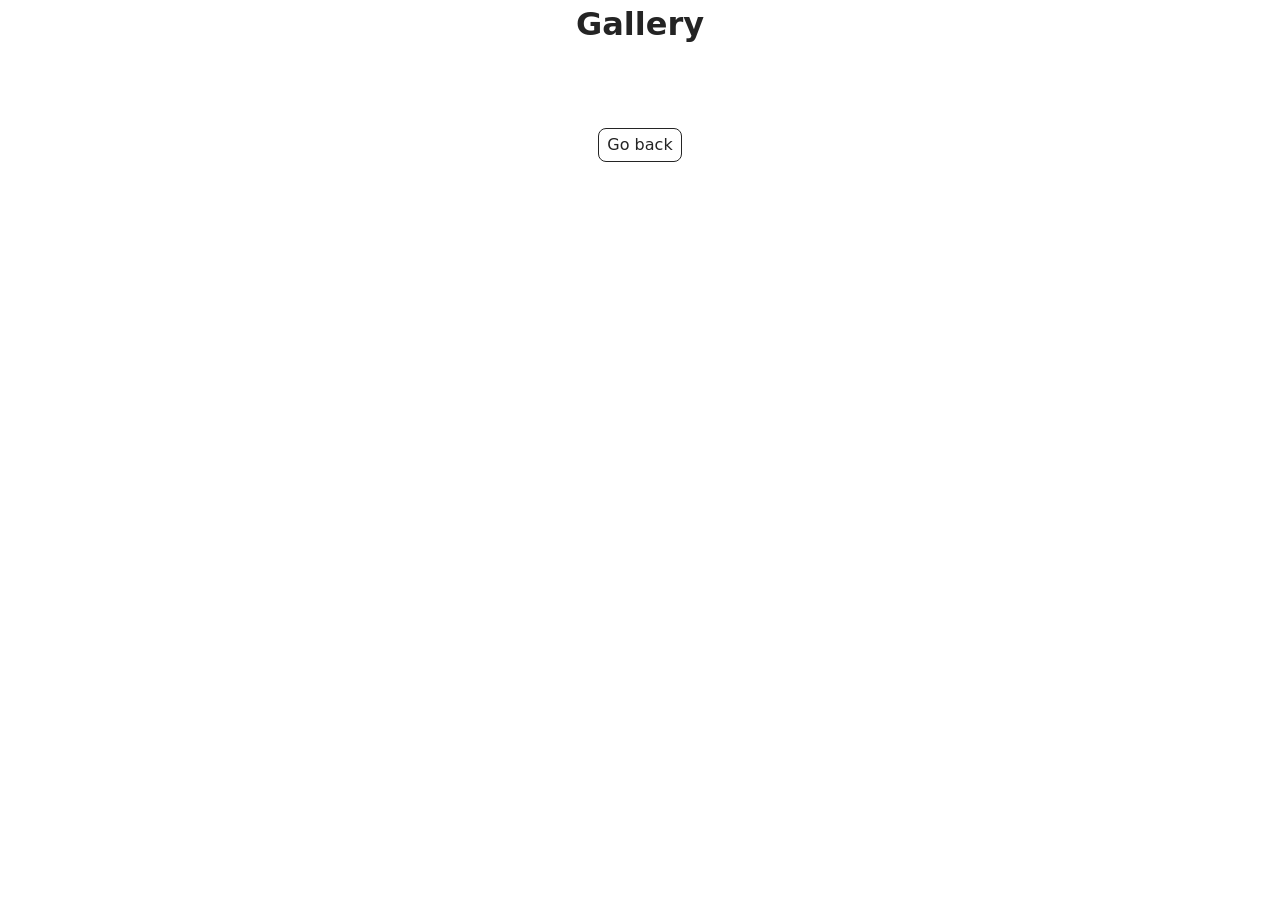
<file: src/1-gallery.html>
<!DOCTYPE html>
<html lang="en">
  <head>
    <meta charset="UTF-8" />
    <meta http-equiv="X-UA-Compatible" content="IE=edge" />
    <meta name="viewport" content="width=device-width, initial-scale=1.0" />
    <title>Gallery</title>
    <link rel="stylesheet" href="./css/styles.css" />
  </head>
  <body>
  

    <main>
      <div class="container">
        <h1 class="main-title">
          Gallery
        </h1>
        <ul class="gallery"></ul>
        <a class="back-link" href="./index.html">Go back</a>
      </div>
    </main>

    <script type="module" src="./js/1-gallery.js"></script>
  </body>
</html>
</file>
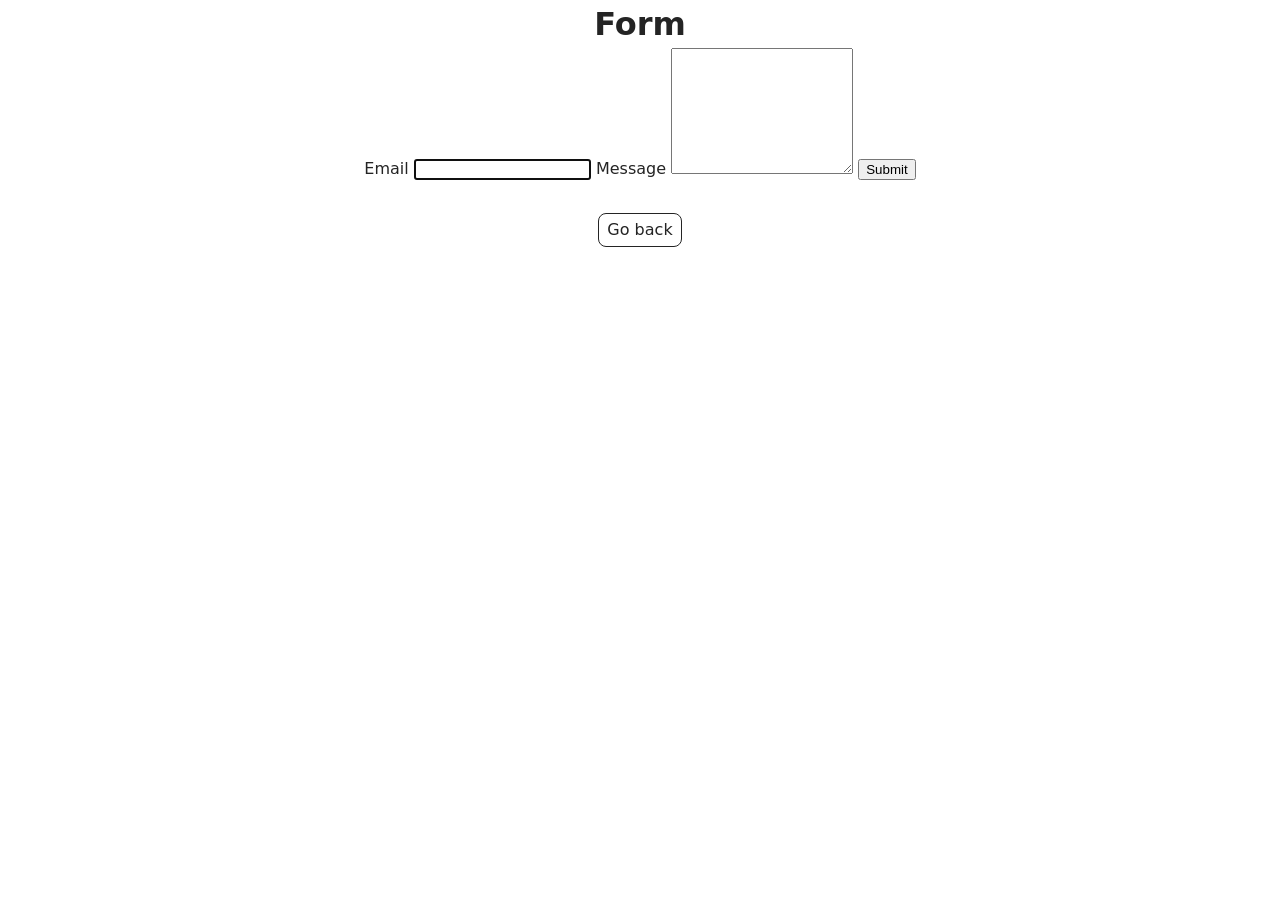
<file: src/2-form.html>
<!DOCTYPE html>
<html lang="en">
  <head>
    <meta charset="UTF-8" />
    <meta http-equiv="X-UA-Compatible" content="IE=edge" />
    <meta name="viewport" content="width=device-width, initial-scale=1.0" />
    <title>Form</title>
    <link rel="stylesheet" href="./css/styles.css" />
  </head>
  <body>
  

    <main>
      <div class="container">
        <h1 class="main-title">
          Form        
        </h1>
        <form class="feedback-form" autocomplete="off">
        <label>
          Email
          <input type="email" name="email" autofocus />
        </label>
        <label>
          Message
          <textarea name="message" rows="8"></textarea>
        </label>
        <button type="submit">Submit</button>
      </form>

        <a class="back-link" href="./index.html">Go back</a>
      </div>
    </main>

  <script type="module" src="./js/2-form.js"></script>
  </body>
</html>
</file>
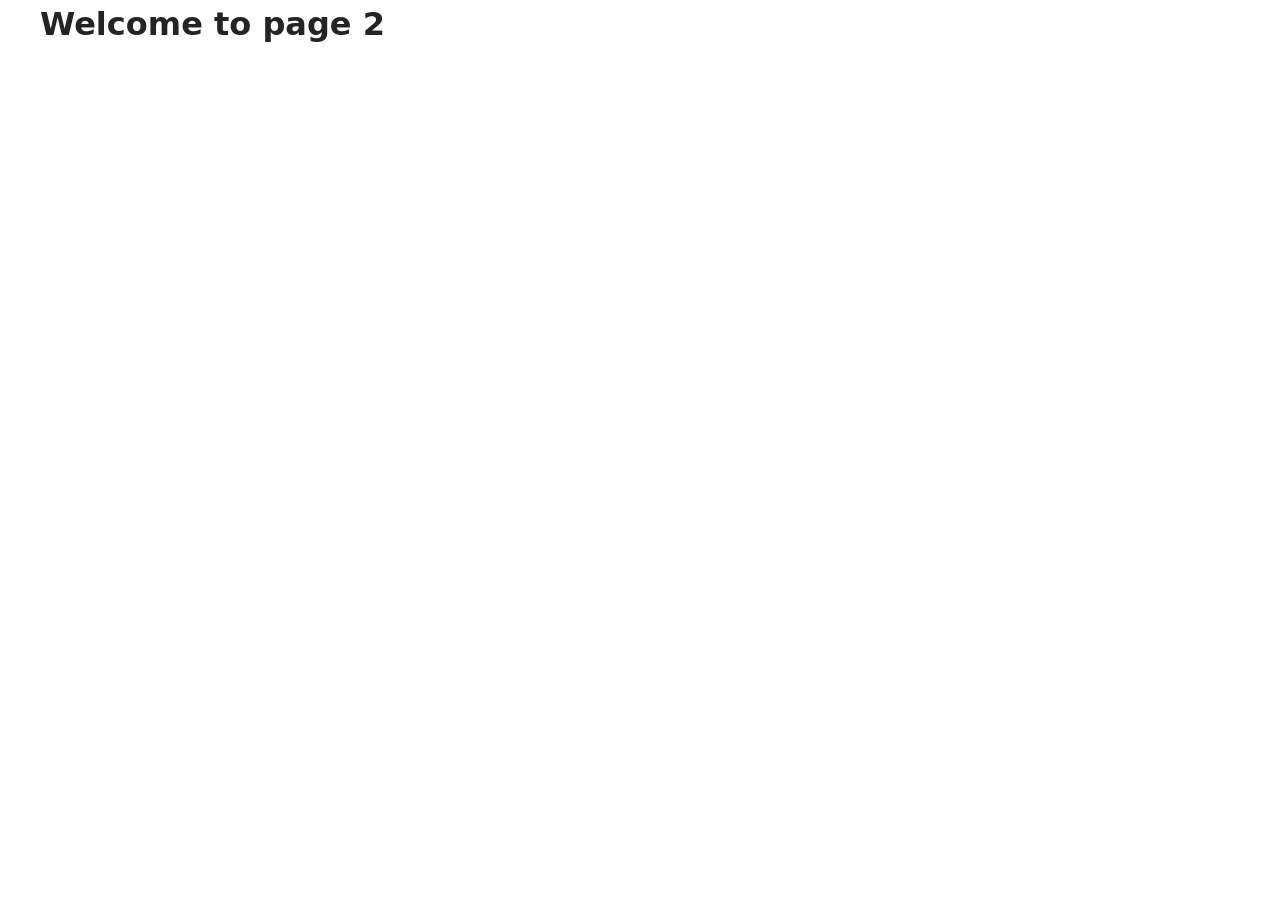
<file: src/page-2.html>
<!DOCTYPE html>
<html lang="en">
  <head>
    <meta charset="UTF-8" />
    <meta http-equiv="X-UA-Compatible" content="IE=edge" />
    <meta name="viewport" content="width=device-width, initial-scale=1.0" />
    <title>Page 2</title>
    <link rel="stylesheet" href="./css/styles.css" />
  </head>
  <body>
    <load
      src="./partials/header.html"
      icon-path="./img/sprite.svg#logo"
      highlight-act="active"
    />

    <main>
      <div class="container">
        <h1 class="main-title">
          <span class="main-title-gradient">Welcome</span> to page 2
        </h1>
        <load src="./partials/back-link.html" />
      </div>
    </main>

    <load src="./partials/footer.html" />
  </body>
</html>
</file>
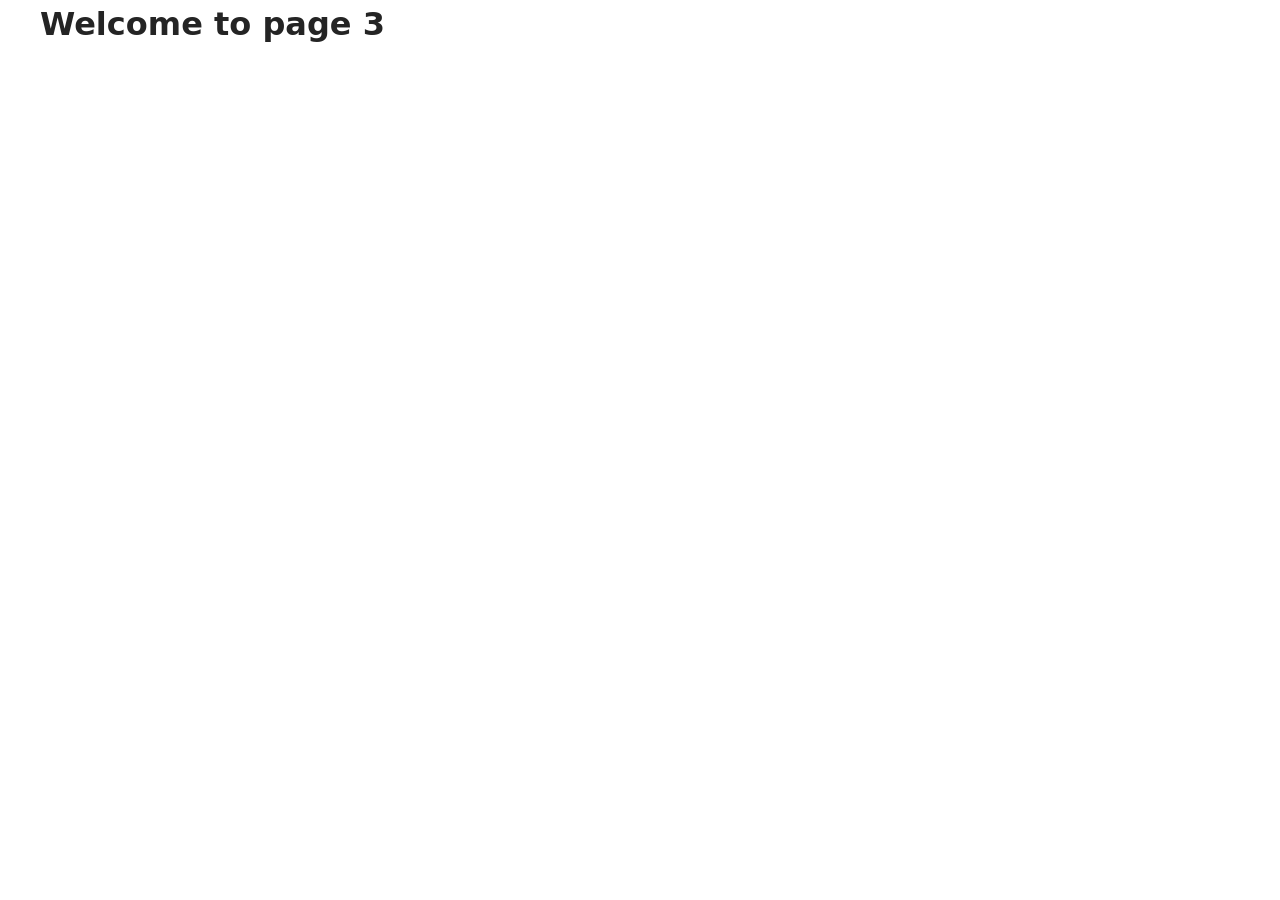
<file: src/page-3.html>
<!DOCTYPE html>
<html lang="en">
  <head>
    <meta charset="UTF-8" />
    <meta http-equiv="X-UA-Compatible" content="IE=edge" />
    <meta name="viewport" content="width=device-width, initial-scale=1.0" />
    <title>Page 3</title>
    <link rel="stylesheet" href="./css/styles.css" />
  </head>
  <body>
    <load
      src="./partials/header.html"
      icon-path="./img/sprite.svg#logo"
      highlight-curr="active"
    />

    <main>
      <div class="container">
        <h1 class="main-title">
          <span class="main-title-gradient">Welcome</span> to page 3
        </h1>
        <load src="./partials/back-link.html" />
      </div>
    </main>

    <load src="./partials/footer.html" />
  </body>
</html>
</file>
<file: src/css/styles.css>
/**
  |============================
  | include css partials with
  | default @import url()
  |============================
*/
/* Common styles */
@import url('./reset.css');
@import url('./base.css');
@import url('./container.css');
@import url('./animations.css');

/* Sections style */
@import url('./header.css');
@import url('./badges.css');
@import url('./back-link.css');


body{
    padding: 0;
    margin: 0;
}

li{
    list-style-type: none;
    width: calc((100% - 48px) / 3);
}


img{
    display: block;
    width: 100%;
    height: auto;
    object-fit: cover;
}

.gallery{
    display: flex;
    flex-wrap: wrap;
    padding: 24px 156px; 
    gap: 24px;
    list-style: none;
    margin: 0;
    justify-content: center;
}
</file>
